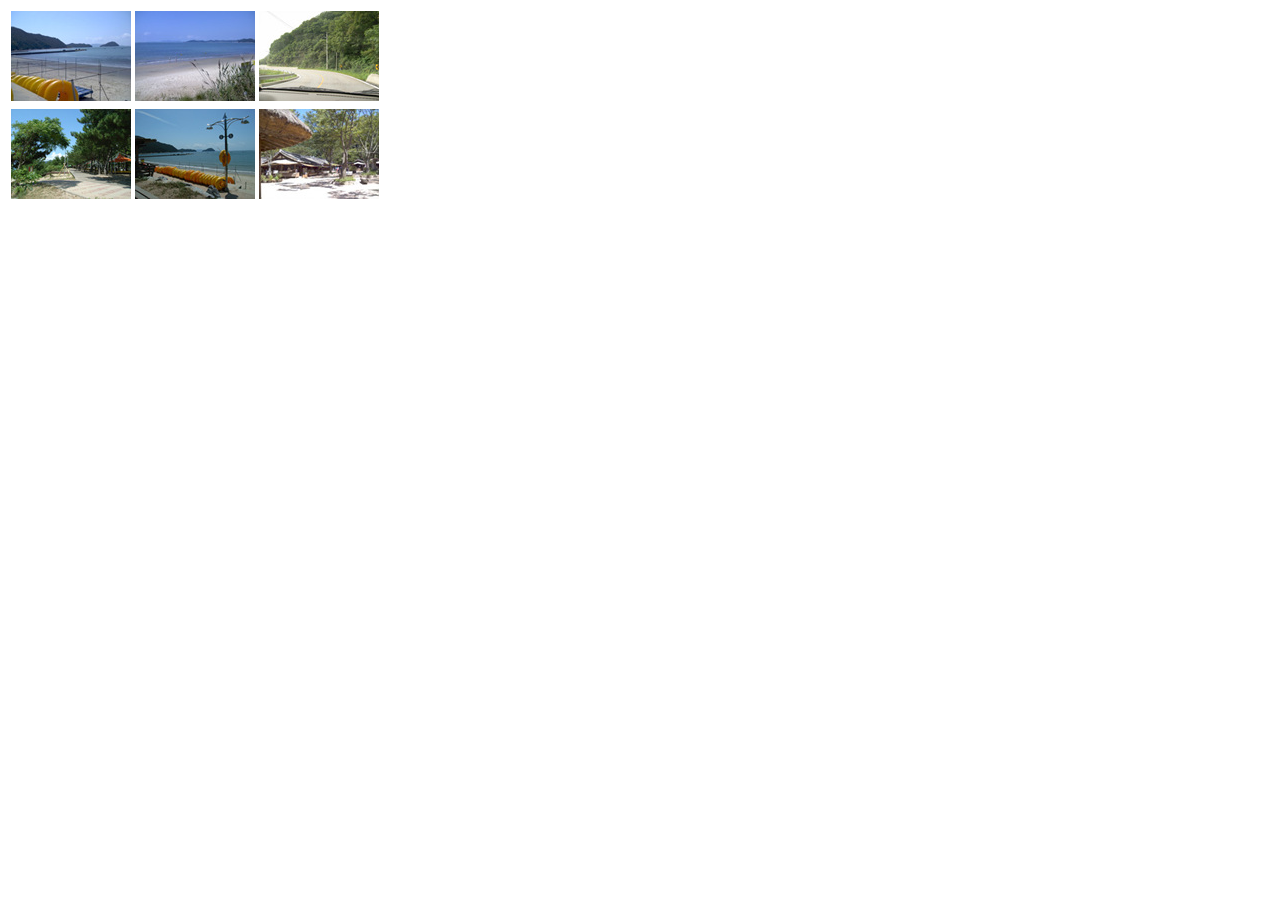
<file: gallery.html>
<!DOCTYPE html>
<html lang="en">
<head>
    <meta charset="UTF-8">
    <meta http-equiv="X-UA-Compatible" content="IE=edge">
    <meta name="viewport" content="width=device-width, initial-scale=1.0">
    <title>Document</title>
</head>
<body>
    <table>
        <tr>
            <td><img src="./images/ph1_s.jpg" alt="ph1 이미지"></td>
            <td><img src="./images/ph2_s.jpg" alt="ph2 이미지"></td>
            <td><img src="./images/ph3_s.jpg" alt="ph3 이미지"></td>
        </tr>
        <tr>
            <td><img src="./images/ph4_s.jpg" alt="ph1 이미지"></td>
            <td><img src="./images/ph5_s.jpg" alt="ph2 이미지"></td>
            <td><img src="./images/ph6_s.jpg" alt="ph3 이미지"></td>
        </tr>
    </table>
</body>
</html>
</file>
